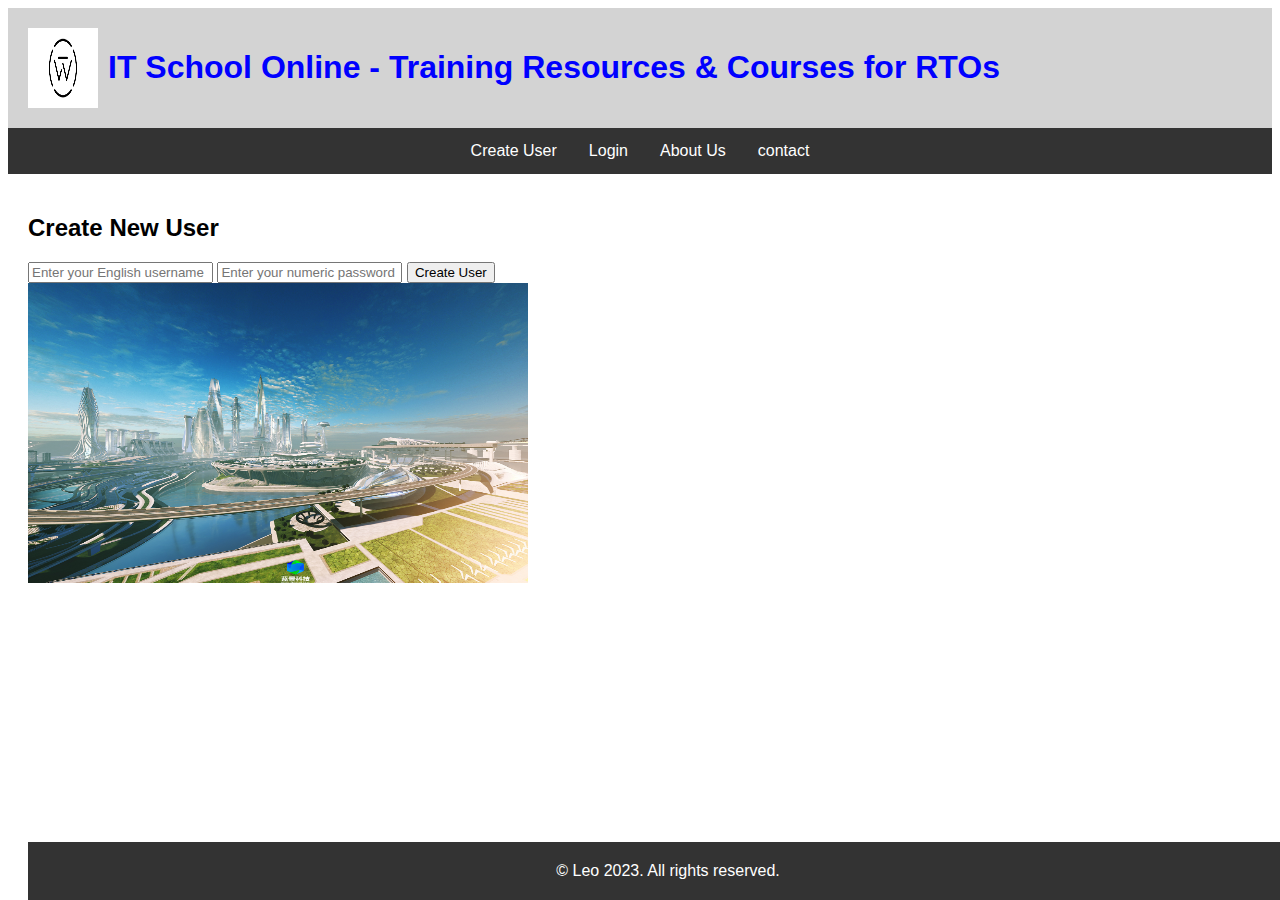
<file: index.html>
<!DOCTYPE html>  
<html lang="en">  
<head>  
    <meta charset="UTF-8">  
    <meta name="viewport" content="width=device-width, initial-scale=1.0">  
    <title>Shopping App</title>  
    <link rel="stylesheet" href="styles.css">
</head>  
<body>  
    <div class="header">
        <img src="1.png" alt="logo" class="left-image">  
        <h1>IT School Online - Training Resources & Courses for RTOs</h1>   
      </div>    
        <div class="topnav">  
            <a href="index.html" onclick="showPage('createUserPage')">Create User</a>  
            <a href="index.html" onclick="showPage('loginPage')">Login</a>  
            <a href="About Us.html">About Us</a>
            <a href="contact.html">contact</a>  
          </div> 
    </header>  
    <div id="createUserPage" class="page">  
        <!-- Create User Page -->  
        <h2>Create New User</h2> 
        <div class="page-content"> <!-- Add a container to wrap the content --> 
        <input type="text" id="username" placeholder="Enter your English username">  
        <input type="password" id="password" placeholder="Enter your numeric password">  
        <button onclick="createUser()">Create User</button> 
        <!-- Perhaps additional content or intervals may need to be added here -->   
        </div>  
        <img src="a.jpg" alt="描述性文本" width="500" height="300">
        <footer>  
            <div class="footer-content">  
                <p>© Leo 2023. All rights reserved.</p>  
            </div>  
        </footer>  
    </div>

    <div id="loginPage" class="page">  
        <!-- Login page -->  
        <h2>Login</h2>  
        <input type="text" id="loginUsername" placeholder="Enter your English username">  
        <input type="password" id="loginPassword" placeholder="Enter your numeric password">  
        <button onclick="login()">Login</button>  
        <footer>  
            <div class="footer-content">  
                <p>© Leo 2023. All rights reserved.</p>  
            </div>  
        </footer> 

    </div>  

    <div id="shoppingPage" class="page hidden">  
        <!-- Shopping page -->  
<div class="shopping-page">  
  <!-- Hero banner image -->  
  <div class="hero-banner">  
      <img src="2.jpg" alt="Shopping Page Hero Banner">  
  </div>  

  <h1 class="centered-heading">shopping cart</h1>
    <div class="container">  
        <div class="product-list">  
            <!-- Example product, remove from price`$` --> 
            <div class="product" data-price="100">  
                <h2>Course1</h2>  
                <p class="price">price: $100<span></span></p>  
                <input class="quantity" type="number" value="0">  
                <button class="remove" data-product-index="0">delete</button> <!-- Added data product index attribute -->  
            </div>  
            <!-- Repeat the above div to add other products, just change the data price and text -->  
            <div class="product" data-price="200">  
                <h2>Course2</h2>  
                <p class="price">price: $200<span></span></p>  
                <input class="quantity" type="number" value="0">  
                <button class="remove" data-product-index="1">delete</button> <!-- Added data product index attribute -->  
            </div>   
            <div class="product" data-price="300">  
                <h2>Course3</h2>  
                <p class="price">price: $300<span></span></p>  
                <input class="quantity" type="number" value="0">  
                <button class="remove" data-product-index="2">delete</button> <!-- Added data product index attribute -->  
            </div>   
            <div class="product" data-price="400">  
                <h2>Course4</h2>  
                <p class="price">price: $400<span></span></p> 
                <input class="quantity" type="number" value="0">  
                <button class="remove" data-product-index="3">delete</button> <!-- Added data product index attribute -->  
            </div>  
            <!-- ... Other products ... -->  
            <div class="product" data-price="500">  
                <h2>Course5</h2>  
                <p class="price">price: $500<span></span></p>  
                <input class="quantity" type="number" value="0">  
                <button class="remove" data-product-index="4">delete</button> <!-- Added data product index attribute -->  
            </div>    
        </div>  
    </div>
        <div class="cart-summary">  
            <h2>Shopping Cart Summary</h2>  
            <div id="product-totals"></div>  
            <p>The total price of the five products is: $<span id="total-price">0</span></p>  
            <button id="purchase-button">Checkout</button>  
            <button id="clear-cart-button">Clear Cart</button>
  
        </div>  
    </div>  
    <script src="script.js"></script>  
    <footer>  
        <div class="footer-content">  
            <p>© Leo 2023. All rights reserved.</p>  
        </div>  
    </footer>
</body>  
</html>
</file>
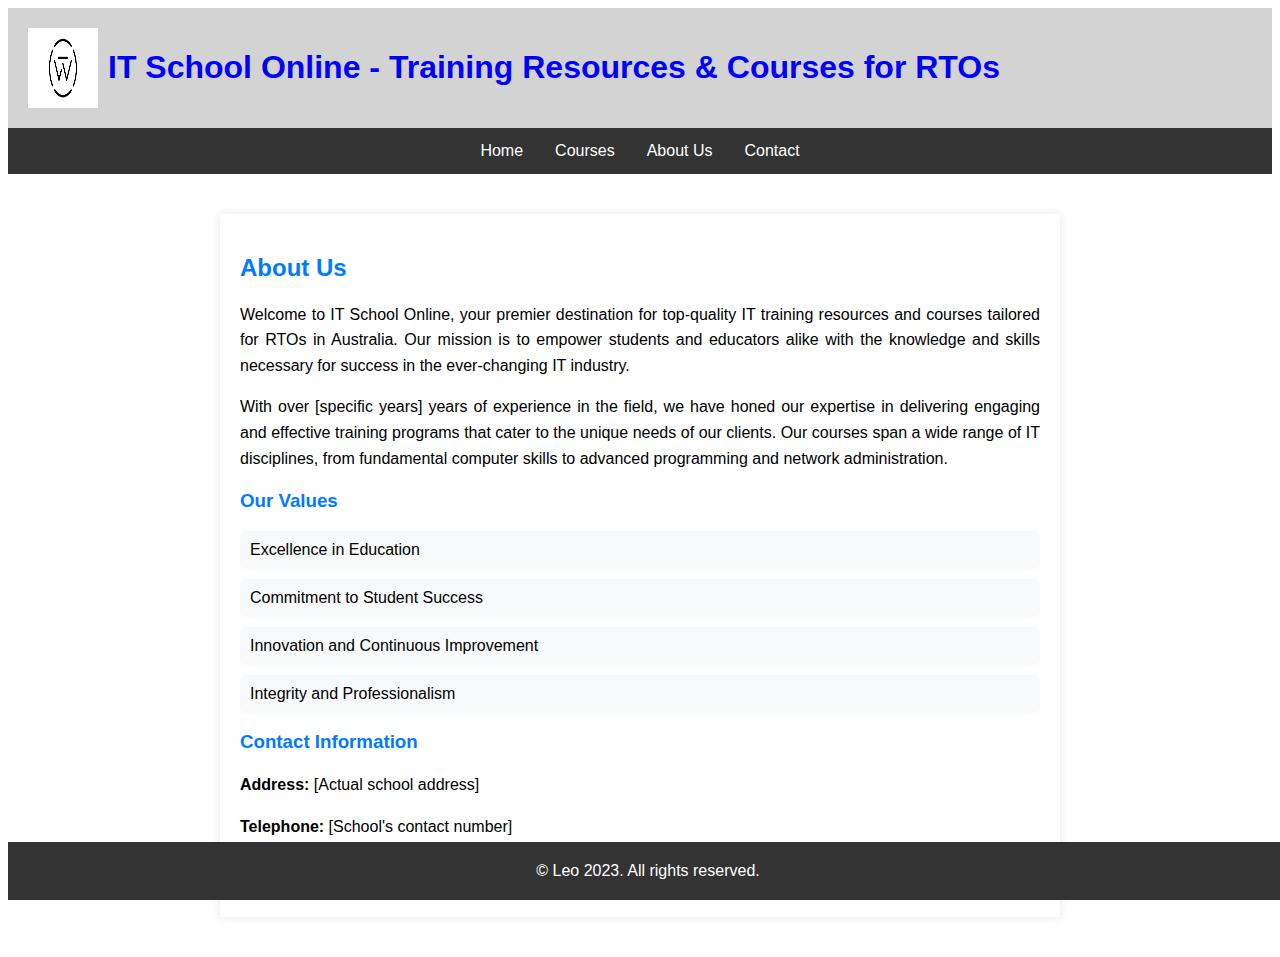
<file: About Us.html>
<!DOCTYPE html>  
<html lang="en">  
<head>  
    <meta charset="UTF-8">  
    <meta name="viewport" content="width=device-width, initial-scale=1.0">  
    <title>About Us - IT School Online</title>  
    <link rel="stylesheet" href="styles.css">  
</head>  
<body>  
    <header>  
        <div class="header">  
            <img src="1.png" alt="logo" class="left-image">  
            <h1>IT School Online - Training Resources & Courses for RTOs</h1>  
        </div>  
        <div class="topnav">  
            <a href="index.html">Home</a>  
            <a href="courses.html">Courses</a> <!-- Assuming there's a courses page -->  
            <a href="About Us.html" class="active">About Us</a>  
            <a href="contact.html">Contact</a>  
        </div>  
    </header>  
  
    <main>  
        <section class="about-section">  
            <h2>About Us</h2>  
            <p>Welcome to IT School Online, your premier destination for top-quality IT training resources and courses tailored for RTOs in Australia. Our mission is to empower students and educators alike with the knowledge and skills necessary for success in the ever-changing IT industry.</p>  
            <p>With over [specific years] years of experience in the field, we have honed our expertise in delivering engaging and effective training programs that cater to the unique needs of our clients. Our courses span a wide range of IT disciplines, from fundamental computer skills to advanced programming and network administration.</p>  
  
            <h3>Our Values</h3>  
            <ul>  
                <li>Excellence in Education</li>  
                <li>Commitment to Student Success</li>  
                <li>Innovation and Continuous Improvement</li>  
                <li>Integrity and Professionalism</li>  
            </ul>  
  
            <h3>Contact Information</h3>  
            <p><strong>Address:</strong> [Actual school address]</p>  
            <p><strong>Telephone:</strong> [School's contact number]</p>  
            <p><strong>Email:</strong> [School's email address]</p>  
        </section>  
    </main>  
  
    <footer>  
        <div class="footer-content">  
            <p>© Leo 2023. All rights reserved.</p>  
        </div>  
    </footer>   
</body>  
</html>
</file>
<file: styles.css>
/* I am Leo */
body {  
    font-family: Arial, sans-serif;  
}  
  
/* Header styles */  
.header {  
    background-color: lightgrey;  
    color: blue;
    text-align: center;  
    display: flex; /* Use Flexbox layout to ensure that images and titles are on the same line */
    padding: 20px;  
  }  
.left-image {  
    /* Float the image to the left, but be aware that this may affect the text wrapping effect */  
    /* Due to the use of Flexbox, a float is not required here */  
    width: 70px; /* Set the image width to the size you want */  
    height: auto; /* Maintain the original scale of the image */  
    margin-right: 10px; /* Add some spacing between images and titles */  
}  
/* Navigation styles */  
.topnav {  
    display: flex; /* Using Flexbox Layout */  
    justify-content: center; /* Horizontal neutron element */
    overflow: hidden;  
    background-color: #333;  
  }  
  .topnav a {  
    float: left;  
    display: block;  
    color: white;  
    text-align: center;  
    padding: 14px 16px;  
    text-decoration: none;  
  }  
  .topnav a:hover {  
    background-color: lightgrey;  
    color: white;  
  }  
  
/* Page styles */  
.page {  
    display: none;  
    padding: 20px;  
}  
  
/* Additional class for hiding elements */  
.hidden {  
    display: none;  
}   

.hero-banner {  
    /* Add style to Hero banner */  
    width: 200px; /* Can be adjusted according to demand */  
    height: 200px; /* Adjust based on image size and page layout */  
    background-image: url('2.jpg'); /* If the image loading fails, a background image can be used as an alternative */  
    background-size: cover; /* Ensure that the image covers the entire container*/  
    background-position: center; /* Center Image  */  
    text-align: center; /* If you need to add text above to center it */  
    position: relative; /* If you need to add an overlay or text on top of it */  
}  

/* If using<img>tags, this style may be necessary to ensure that the image is displayed correctly */  
.hero-banner img {  
    width: 200px; /* Make the image width the same as the container width */  
    height: auto; /* Maintain the scale of the image */  
}  
/* Set styles for containers and list items */  
.container {  
    display: flex;  
    flex-wrap: wrap; /* If necessary, allow line breaks */  
    justify-content: center; /* horizontally */  
    max-width: 100%; /* Or set specific widths as needed */  
    padding: 20px;  
}  
.centered-heading {  
    /* Set font size */  
    font-size: 32px; /* You can adjust this value as needed */    
    color: red; /* You can adjust this color value as needed, such as using hexadecimal color codes, RGB, HSL, etc */  
    /* Center text horizontally */  
    text-align: center;  
}
/* Other Styles */
.container {  
    display: flex;  
    flex-wrap: wrap; /* Allow project line breaks */  
    justify-content: space-between; /* The spatial distribution between projects */  
    padding: 10px; /* Inner edge distance of container */  
}  
  
.box {  
    flex: 0 0 calc(33.33% - 20px); /* The width is one-third of the container minus the outer margin */  
    margin-bottom: 20px; /* Bottom outer margin, used to separate rows */  
    padding: 20px; /* padding  */  
    border: 1px solid blue; /* Optional border */  
    background-color: lightgray; /* You can adjust this color value as needed */
    box-sizing: border-box; /* Ensure that padding and borders do not increase the width of elements */  
}  
  
/* Clear the bottom outer margin of the last row (optional) */  
.container .box:nth-last-child(-n+3):nth-child(3n+1) {  
    margin-bottom: 0;  
}  
  
/* Adjust the text style inside the box as needed */  
.box h2 {  
    text-align: center;  
    font-size: 18px;  
    margin-top: 0;  
}  
  
.box p {  
    font-size: 16px;  
    line-height: 1.5;  
}  
  
/* If the content of a box is particularly long, you may need to set the maximum height or overflow handling */  
.box {  
    max-height: 200px; /* Optional maximum height */  
    overflow-y: auto; /* If the content exceeds the maximum height, display a vertical scroll bar */  
}
/* Contact information box */  
.contact-box {  
    display: flex;  
    justify-content: space-between; /* Spread two divs horizontally */
    flex: 1; /* Occupy remaining space */  
    margin-left: 20px; /* Optional, left outer margin */  
    padding: 20px;  
    border: 1px solid blue;  
    background-color: lightgray; /* You can adjust this color value as needed */
    box-sizing: border-box;  
}  
.contact-info, .working-hours {  
    /* You can add some styles to make the two divs more beautiful */  
    flex-basis: 50%; /* Allow each div to occupy approximately half of its width, but retain some space */  
}  
.contact-title {  
    font-weight: bold; /* Bold Title */  
    display: block; /* Ensure the title is on a new line */  
    margin-bottom: 5px; /* The spacing between the title and the following content */  
}
.flex-container {  
    display: flex;  
    justify-content: space-between; /* Make sub elements evenly distributed on the main axis */  
  }  
    
  .photo-with-description {  
    /* You can add styles such as width and margins as needed */  
    flex: 1; /* Elastic width, occupying a portion of the remaining space */  
  }  
    
  .contact-info {  
    /* You can add styles such as width and margins as needed */  
    flex: 1; /* Elastic width, occupying a portion of the remaining space */  
    margin-left: 20px; /* If necessary, you can add the left margin */  
  }  
  .flex-container {  
    display: flex;  
  }  
    
  .contact-info {  
    /* Assuming width is set here, or space is occupied through the flex attribute */  
    flex: 1;  
    padding: 20px;  
    border: 1px solid #ccc; /* Optional, to see the boundaries clearly */  
  }  
    
  /* form sheet  */  
  form label {  
    display: block;  
    margin-bottom: 5px;  
  }  
    
  form input[type="text"],  
  form input[type="email"],  
  form textarea {  
    width: 100%; /* Make the input box occupy the entire row width */  
    padding: 5px;  
    margin-bottom: 10px; /* There is some spacing between each input box */  
  }  
    
  form textarea {  
    height: 100px; /* Set the height of the text field */  
  }  
    
  /* Submit successful message style */  
  #successMessage {  
    color: green;  
    margin-top: 10px;  
  }  
  footer {  
    background-color: #333;  
    color: #fff;  
    text-align: center;  
    padding: 20px 0;  
    position: fixed;  
    bottom: 0;  
    width: 100%;  
}  
  
.footer-content p {  
    margin: 0;  
}
.centered-heading {  
    text-align: center;  
}  
  
.container {  
    width: 100%;  
    display: flex;  
    justify-content: center;  
}  
  
.product-list {  
    display: flex; /* Enable Flexbox layout for the product list */  
    flex-wrap: wrap; /* Allow flex items to wrap to new lines if necessary */  
    list-style: none; /* Remove default list styling */  
    padding: 0; /* Remove padding from the product list */  
    margin: 0; /* Remove margin from the product list */  
    justify-content: flex-start; /* Arrange flex items starting from the beginning of the container */  
}  
  
.product {  
    margin: 10px; /* Set margin around each product for spacing */  
    padding: 15px; /* Set padding inside each product for content spacing */  
    border: 1px solid #ccc; /* Add a border around each product */  
    flex-basis: calc(25% - 20px); /* Set the base width of each product, taking into account margin */  
    box-sizing: border-box; /* Ensure width calculation includes padding and border */  
    background-color: #f9f9f9; /* Set the background color of each product to light gray */  
    color: #333; /* Set the text color of each product to dark gray */  
}  
  
.price {  
    color: #666; /* Set the price text color to medium gray */  
}  
  
.quantity, .remove {  
    margin-top: 10px; /* Add spacing above the quantity input and remove button */  
}  
  
.remove {  
    background-color: #e74c3c; /* Set the background color of the remove button to red */  
    color: white; /* Set the text color of the remove button to white */  
    border: none; /* Remove the border from the remove button */  
    padding: 5px 10px; /* Set padding inside the remove button */  
    cursor: pointer; /* Set the cursor to pointer when hovering over the remove button */  
}  
  
.quantity {  
    padding: 5px; /* Set padding inside the quantity input */  
}
.about-section {  
    max-width: 800px;  
    margin: 40px auto;  
    padding: 20px;  
    background-color: rgb(255, 255, 255);  
    box-shadow: 0 0 10px rgba(0,0,0,0.1);  
    text-align: justify;  
}  
  
.about-section h2, .about-section h3 {  
    color: #007BFF;  
}  
  
.about-section p {  
    line-height: 1.6;  
}  
  
.about-section ul {  
    list-style-type: none;  
    padding: 0;  
}  
  
.about-section ul li {  
    background-color: #f8f9fa;  
    margin: 10px 0;  
    padding: 10px;  
    border-radius: 5px;  
}
</file>
